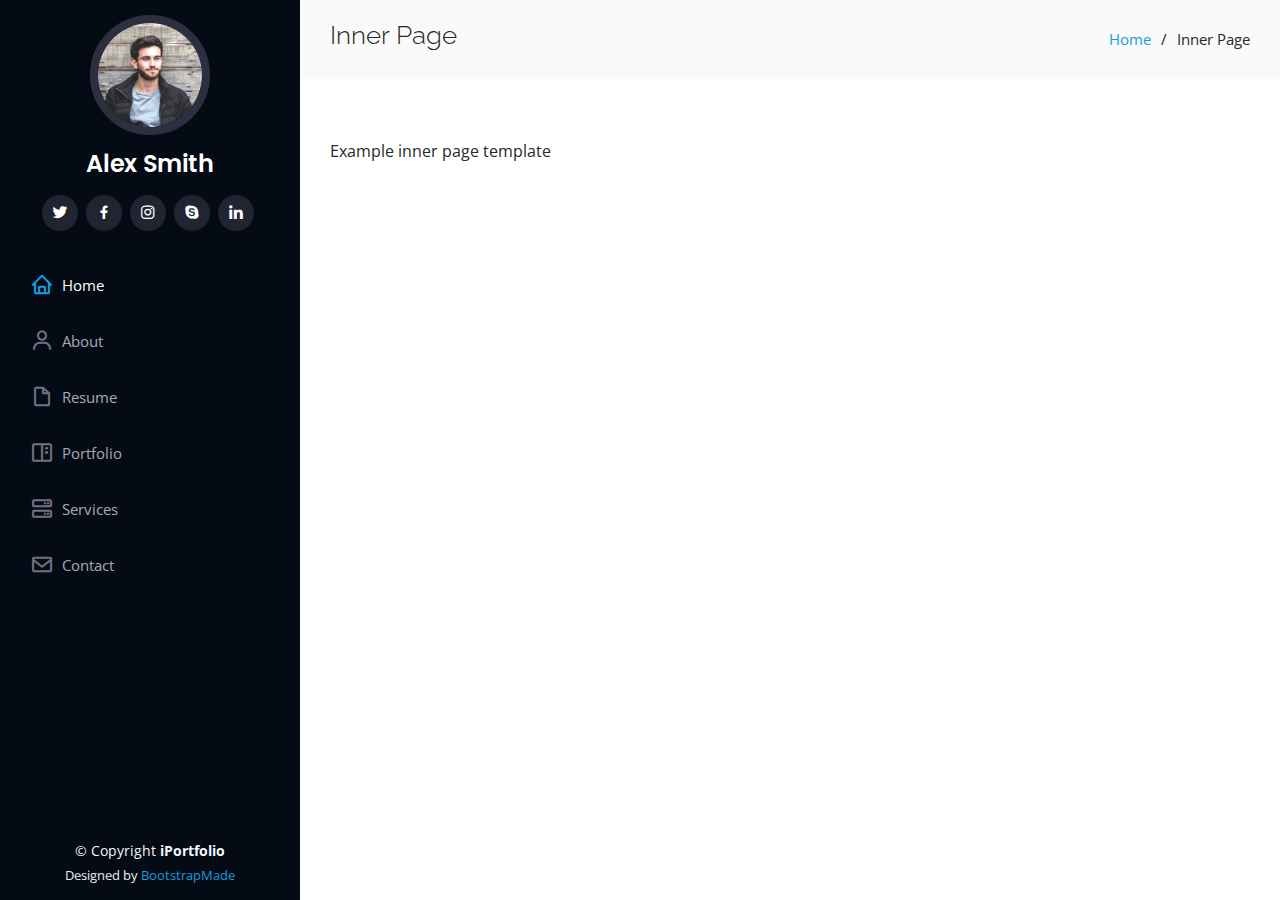
<file: inner-page.html>
<!DOCTYPE html>
<html lang="en">

<head>
  <meta charset="utf-8">
  <meta content="width=device-width, initial-scale=1.0" name="viewport">

  <title>Inner Page - iPortfolio Bootstrap Template</title>
  <meta content="" name="description">
  <meta content="" name="keywords">

  <!-- Favicons -->
  <link href="assets/img/favicon.png" rel="icon">
  <link href="assets/img/apple-touch-icon.png" rel="apple-touch-icon">

  <!-- Google Fonts -->
  <link href="https://fonts.googleapis.com/css?family=Open+Sans:300,300i,400,400i,600,600i,700,700i|Raleway:300,300i,400,400i,500,500i,600,600i,700,700i|Poppins:300,300i,400,400i,500,500i,600,600i,700,700i" rel="stylesheet">

  <!-- Vendor CSS Files -->
  <link href="assets/vendor/aos/aos.css" rel="stylesheet">
  <link href="assets/vendor/bootstrap/css/bootstrap.min.css" rel="stylesheet">
  <link href="assets/vendor/bootstrap-icons/bootstrap-icons.css" rel="stylesheet">
  <link href="assets/vendor/boxicons/css/boxicons.min.css" rel="stylesheet">
  <link href="assets/vendor/glightbox/css/glightbox.min.css" rel="stylesheet">
  <link href="assets/vendor/swiper/swiper-bundle.min.css" rel="stylesheet">

  <!-- Template Main CSS File -->
  <link href="assets/css/style.css" rel="stylesheet">

  <!-- =======================================================
  * Template Name: iPortfolio
  * Updated: Mar 10 2024 with Bootstrap v5.3.3
  * Template URL: https://bootstrapmade.com/iportfolio-bootstrap-portfolio-websites-template/
  * Author: BootstrapMade.com
  * License: https://bootstrapmade.com/license/
  ======================================================== -->
</head>

<body>

  <!-- ======= Mobile nav toggle button ======= -->
  <i class="bi bi-list mobile-nav-toggle d-xl-none"></i>

  <!-- ======= Header ======= -->
  <header id="header">
    <div class="d-flex flex-column">

      <div class="profile">
        <img src="assets/img/profile-img.jpg" alt="" class="img-fluid rounded-circle">
        <h1 class="text-light"><a href="index.html">Alex Smith</a></h1>
        <div class="social-links mt-3 text-center">
          <a href="#" class="twitter"><i class="bx bxl-twitter"></i></a>
          <a href="#" class="facebook"><i class="bx bxl-facebook"></i></a>
          <a href="#" class="instagram"><i class="bx bxl-instagram"></i></a>
          <a href="#" class="google-plus"><i class="bx bxl-skype"></i></a>
          <a href="#" class="linkedin"><i class="bx bxl-linkedin"></i></a>
        </div>
      </div>

      <nav id="navbar" class="nav-menu navbar">
        <ul>
          <li><a href="#hero" class="nav-link scrollto active"><i class="bx bx-home"></i> <span>Home</span></a></li>
          <li><a href="#about" class="nav-link scrollto"><i class="bx bx-user"></i> <span>About</span></a></li>
          <li><a href="#resume" class="nav-link scrollto"><i class="bx bx-file-blank"></i> <span>Resume</span></a></li>
          <li><a href="#portfolio" class="nav-link scrollto"><i class="bx bx-book-content"></i> <span>Portfolio</span></a></li>
          <li><a href="#services" class="nav-link scrollto"><i class="bx bx-server"></i> <span>Services</span></a></li>
          <li><a href="#contact" class="nav-link scrollto"><i class="bx bx-envelope"></i> <span>Contact</span></a></li>
        </ul>
      </nav><!-- .nav-menu -->
    </div>
  </header><!-- End Header -->

  <main id="main">

    <!-- ======= Breadcrumbs ======= -->
    <section class="breadcrumbs">
      <div class="container">

        <div class="d-flex justify-content-between align-items-center">
          <h2>Inner Page</h2>
          <ol>
            <li><a href="index.html">Home</a></li>
            <li>Inner Page</li>
          </ol>
        </div>

      </div>
    </section><!-- End Breadcrumbs -->

    <section class="inner-page">
      <div class="container">
        <p>
          Example inner page template
        </p>
      </div>
    </section>

  </main><!-- End #main -->

  <!-- ======= Footer ======= -->
  <footer id="footer">
    <div class="container">
      <div class="copyright">
        &copy; Copyright <strong><span>iPortfolio</span></strong>
      </div>
      <div class="credits">
        <!-- All the links in the footer should remain intact. -->
        <!-- You can delete the links only if you purchased the pro version. -->
        <!-- Licensing information: https://bootstrapmade.com/license/ -->
        <!-- Purchase the pro version with working PHP/AJAX contact form: https://bootstrapmade.com/iportfolio-bootstrap-portfolio-websites-template/ -->
        Designed by <a href="https://bootstrapmade.com/">BootstrapMade</a>
      </div>
    </div>
  </footer><!-- End  Footer -->

  <a href="#" class="back-to-top d-flex align-items-center justify-content-center"><i class="bi bi-arrow-up-short"></i></a>

  <!-- Vendor JS Files -->
  <script src="assets/vendor/purecounter/purecounter_vanilla.js"></script>
  <script src="assets/vendor/aos/aos.js"></script>
  <script src="assets/vendor/bootstrap/js/bootstrap.bundle.min.js"></script>
  <script src="assets/vendor/glightbox/js/glightbox.min.js"></script>
  <script src="assets/vendor/isotope-layout/isotope.pkgd.min.js"></script>
  <script src="assets/vendor/swiper/swiper-bundle.min.js"></script>
  <script src="assets/vendor/typed.js/typed.umd.js"></script>
  <script src="assets/vendor/waypoints/noframework.waypoints.js"></script>
  <script src="assets/vendor/php-email-form/validate.js"></script>

  <!-- Template Main JS File -->
  <script src="assets/js/main.js"></script>

</body>

</html>
</file>
<file: assets/css/style.css>
/**
* Template Name: iPortfolio
* Updated: Mar 10 2024 with Bootstrap v5.3.3
* Template URL: https://bootstrapmade.com/iportfolio-bootstrap-portfolio-websites-template/
* Author: BootstrapMade.com
* License: https://bootstrapmade.com/license/
*/

/*--------------------------------------------------------------
# General
--------------------------------------------------------------*/
body {
  font-family: "Open Sans", sans-serif;
  color: #272829;
}

a {
  color: #149ddd;
  text-decoration: none;
}

a:hover {
  color: #37b3ed;
  text-decoration: none;
}

h1,
h2,
h3,
h4,
h5,
h6 {
  font-family: "Raleway", sans-serif;
}

/*--------------------------------------------------------------
# Back to top button
--------------------------------------------------------------*/
.back-to-top {
  position: fixed;
  visibility: hidden;
  opacity: 0;
  right: 15px;
  bottom: 15px;
  z-index: 996;
  background: #149ddd;
  width: 40px;
  height: 40px;
  border-radius: 50px;
  transition: all 0.4s;
}

.back-to-top i {
  font-size: 28px;
  color: #fff;
  line-height: 0;
}

.back-to-top:hover {
  background: #2eafec;
  color: #fff;
}

.back-to-top.active {
  visibility: visible;
  opacity: 1;
}

/*--------------------------------------------------------------
# Header
--------------------------------------------------------------*/
#header {
  position: fixed;
  top: 0;
  left: 0;
  bottom: 0;
  width: 300px;
  transition: all ease-in-out 0.5s;
  z-index: 9997;
  transition: all 0.5s;
  padding: 0 15px;
  background: #040b14;
  overflow-y: auto;
}

#header .profile img {
  margin: 15px auto;
  display: block;
  width: 120px;
  border: 8px solid #2c2f3f;
}

#header .profile h1 {
  font-size: 24px;
  margin: 0;
  padding: 0;
  font-weight: 600;
  -moz-text-align-last: center;
  text-align-last: center;
  font-family: "Poppins", sans-serif;
}

#header .profile h1 a,
#header .profile h1 a:hover {
  color: #fff;
  text-decoration: none;
}

#header .profile .social-links a {
  font-size: 18px;
  display: inline-block;
  background: #212431;
  color: #fff;
  line-height: 1;
  padding: 8px 0;
  margin-right: 4px;
  border-radius: 50%;
  text-align: center;
  width: 36px;
  height: 36px;
  transition: 0.3s;
}

#header .profile .social-links a:hover {
  background: #149ddd;
  color: #fff;
  text-decoration: none;
}

#main {
  margin-left: 300px;
}

.container,
.container-fluid {
  padding-left: 30px;
  padding-right: 30px;
}

@media (max-width: 1199px) {
  #header {
    left: -300px;
  }

  #main {
    margin-left: 0;
  }

  .container,
  .container-fluid {
    padding-left: 12px;
    padding-right: 12px;
  }
}

/*--------------------------------------------------------------
# Navigation Menu
--------------------------------------------------------------*/
/* Desktop Navigation */
.nav-menu {
  padding: 30px 0 0 0;
}

.nav-menu * {
  margin: 0;
  padding: 0;
  list-style: none;
}

.nav-menu>ul>li {
  position: relative;
  white-space: nowrap;
}

.nav-menu a,
.nav-menu a:focus {
  display: flex;
  align-items: center;
  color: #a8a9b4;
  padding: 12px 15px;
  margin-bottom: 8px;
  transition: 0.3s;
  font-size: 15px;
}

.nav-menu a i,
.nav-menu a:focus i {
  font-size: 24px;
  padding-right: 8px;
  color: #6f7180;
}

.nav-menu a:hover,
.nav-menu .active,
.nav-menu .active:focus,
.nav-menu li:hover>a {
  text-decoration: none;
  color: #fff;
}

.nav-menu a:hover i,
.nav-menu .active i,
.nav-menu .active:focus i,
.nav-menu li:hover>a i {
  color: #149ddd;
}

/* Mobile Navigation */
.mobile-nav-toggle {
  position: fixed;
  right: 15px;
  top: 15px;
  z-index: 9998;
  border: 0;
  font-size: 24px;
  transition: all 0.4s;
  outline: none !important;
  background-color: #149ddd;
  color: #fff;
  width: 40px;
  height: 40px;
  display: inline-flex;
  align-items: center;
  justify-content: center;
  line-height: 0;
  border-radius: 50px;
  cursor: pointer;
}

.mobile-nav-active {
  overflow: hidden;
}

.mobile-nav-active #header {
  left: 0;
}

/*--------------------------------------------------------------
# Hero Section
--------------------------------------------------------------*/
#hero {
  width: 100%;
  height: 100vh;
  background: url("../img/3.png") top center;
  background-size: cover;
}
.hero-overlay {
  position: absolute;
  top: 0;
  left: 0;
  width: 100%;
  height: 100%;
  background-color: rgba(208, 208, 212, 0.5); /* Azul com 70% de transparência */
  z-index: 1;
}
#hero:before {
  content: "";
  background: rgba(5, 13, 24, 0.3);
  position: absolute;
  bottom: 0;
  top: 0;
  left: 0;
  right: 0;
  z-index: 1;
}

#hero .hero-container {
  position: relative;
  z-index: 2;
  min-width: 300px;
}

#hero h1 {
  margin: 0 0 10px 0;
  font-size: 64px;
  font-weight: 700;
  line-height: 56px;
  color: #fff;
}

#hero p {
  color: #fff;
  margin-bottom: 50px;
  font-size: 26px;
  font-family: "Poppins", sans-serif;
}

#hero p span {
  color: #fff;
  padding-bottom: 4px;
  letter-spacing: 1px;
  border-bottom: 3px solid #149ddd;
}

@media (min-width: 1024px) {
  #hero {
    background-attachment: fixed;
  }
}

@media (max-width: 768px) {
  #hero h1 {
    font-size: 28px;
    line-height: 36px;
  }

  #hero h2 {
    font-size: 18px;
    line-height: 24px;
    margin-bottom: 30px;
  }
}

/*--------------------------------------------------------------
# Sections General
--------------------------------------------------------------*/
section {
  padding: 60px 0;
  overflow: hidden;
}

.section-bg {
  background: #f5f8fd;
}

.section-title {
  padding-bottom: 30px;
}

.section-title h2 {
  font-size: 32px;
  font-weight: bold;
  margin-bottom: 20px;
  padding-bottom: 20px;
  position: relative;
  color: #173b6c;
}

.section-title h2::after {
  content: "";
  position: absolute;
  display: block;
  width: 50px;
  height: 3px;
  background: #149ddd;
  bottom: 0;
  left: 0;
}

.section-title p {
  margin-bottom: 0;
}

/*--------------------------------------------------------------
# About
--------------------------------------------------------------*/
.about .content h3 {
  font-weight: 700;
  font-size: 26px;
  color: #173b6c;
}

.about .content ul {
  list-style: none;
  padding: 0;
}

.about .content ul li {
  margin-bottom: 20px;
  display: flex;
  align-items: center;
}

.about .content ul strong {
  margin-right: 10px;
}

.about .content ul i {
  font-size: 16px;
  margin-right: 5px;
  color: #149ddd;
  line-height: 0;
}

.about .content p:last-child {
  margin-bottom: 0;
}

/*--------------------------------------------------------------
# Facts
--------------------------------------------------------------*/
.facts {
  padding-bottom: 30px;
}

.facts .count-box {
  padding: 30px;
  width: 100%;
}

.facts .count-box i {
  display: block;
  font-size: 44px;
  color: #149ddd;
  float: left;
  line-height: 0;
}

.facts .count-box span {
  font-size: 48px;
  line-height: 40px;
  display: block;
  font-weight: 700;
  color: #050d18;
  margin-left: 60px;
}

.facts .count-box p {
  padding: 15px 0 0 0;
  margin: 0 0 0 60px;
  font-family: "Raleway", sans-serif;
  font-size: 14px;
  color: #122f57;
}

.facts .count-box a {
  font-weight: 600;
  display: block;
  margin-top: 20px;
  color: #122f57;
  font-size: 15px;
  font-family: "Poppins", sans-serif;
  transition: ease-in-out 0.3s;
}

.facts .count-box a:hover {
  color: #1f5297;
}

/*--------------------------------------------------------------
# Akills
--------------------------------------------------------------*/
.skills .progress {
  height: 60px;
  display: block;
  background: none;
  border-radius: 0;
}

.skills .progress .skill {
  padding: 0;
  margin: 0 0 6px 0;
  text-transform: uppercase;
  display: block;
  font-weight: 600;
  font-family: "Poppins", sans-serif;
  color: #050d18;
}

.skills .progress .skill .val {
  float: right;
  font-style: normal;
}

.skills .progress-bar-wrap {
  background: #dce8f8;
  height: 10px;
}

.skills .progress-bar {
  width: 1px;
  height: 10px;
  transition: 0.9s;
  background-color: #149ddd;
}

/*--------------------------------------------------------------
# Resume
--------------------------------------------------------------*/
.resume .resume-title {
  font-size: 26px;
  font-weight: 700;
  margin-top: 20px;
  margin-bottom: 20px;
  color: #050d18;
}

.resume .resume-item {
  padding: 0 0 20px 20px;
  margin-top: -2px;
  border-left: 2px solid #1f5297;
  position: relative;
}

.resume .resume-item h4 {
  line-height: 18px;
  font-size: 18px;
  font-weight: 600;
  text-transform: uppercase;
  font-family: "Poppins", sans-serif;
  color: #050d18;
  margin-bottom: 10px;
}

.resume .resume-item h5 {
  font-size: 16px;
  background: #e4edf9;
  padding: 5px 15px;
  display: inline-block;
  font-weight: 600;
  margin-bottom: 10px;
}

.resume .resume-item ul {
  padding-left: 20px;
}

.resume .resume-item ul li {
  padding-bottom: 10px;
}

.resume .resume-item:last-child {
  padding-bottom: 0;
}

.resume .resume-item::before {
  content: "";
  position: absolute;
  width: 16px;
  height: 16px;
  border-radius: 50px;
  left: -9px;
  top: 0;
  background: #fff;
  border: 2px solid #1f5297;
}

/*--------------------------------------------------------------
# Portfolio
--------------------------------------------------------------*/
.portfolio .portfolio-item {
  margin-bottom: 30px;
}

.portfolio #portfolio-flters {
  padding: 0;
  margin: 0 auto 35px auto;
  list-style: none;
  text-align: center;
  background: #fff;
  border-radius: 50px;
  padding: 2px 15px;
}

.portfolio #portfolio-flters li {
  cursor: pointer;
  display: inline-block;
  padding: 10px 15px 8px 15px;
  font-size: 14px;
  font-weight: 600;
  line-height: 1;
  text-transform: uppercase;
  color: #272829;
  margin-bottom: 5px;
  transition: all 0.3s ease-in-out;
}

.portfolio #portfolio-flters li:hover,
.portfolio #portfolio-flters li.filter-active {
  color: #149ddd;
}

.portfolio #portfolio-flters li:last-child {
  margin-right: 0;
}

.portfolio .portfolio-wrap {
  transition: 0.3s;
  position: relative;
  overflow: hidden;
  z-index: 1;
}

.portfolio .portfolio-wrap::before {
  content: "";
  background: rgba(255, 255, 255, 0.5);
  position: absolute;
  left: 0;
  right: 0;
  top: 0;
  bottom: 0;
  transition: all ease-in-out 0.3s;
  z-index: 2;
  opacity: 0;
}

.portfolio .portfolio-wrap .portfolio-links {
  opacity: 1;
  left: 0;
  right: 0;
  bottom: -60px;
  z-index: 3;
  position: absolute;
  transition: all ease-in-out 0.3s;
  display: flex;
  justify-content: center;
}

.portfolio .portfolio-wrap .portfolio-links a {
  color: #fff;
  font-size: 28px;
  text-align: center;
  background: rgba(20, 157, 221, 0.75);
  transition: 0.3s;
  width: 50%;
}

.portfolio .portfolio-wrap .portfolio-links a:hover {
  background: rgba(20, 157, 221, 0.95);
}

.portfolio .portfolio-wrap .portfolio-links a+a {
  border-left: 1px solid #37b3ed;
}

.portfolio .portfolio-wrap:hover::before {
  top: 0;
  left: 0;
  right: 0;
  bottom: 0;
  opacity: 1;
}

.portfolio .portfolio-wrap:hover .portfolio-links {
  opacity: 1;
  bottom: 0;
}

/*--------------------------------------------------------------
# Portfolio Details
--------------------------------------------------------------*/
.portfolio-details {
  padding-top: 40px;
}

.portfolio-details .portfolio-details-slider img {
  width: 100%;
}

.portfolio-details .portfolio-details-slider .swiper-pagination {
  margin-top: 20px;
  position: relative;
}

.portfolio-details .portfolio-details-slider .swiper-pagination .swiper-pagination-bullet {
  width: 12px;
  height: 12px;
  background-color: #fff;
  opacity: 1;
  border: 1px solid #149ddd;
}

.portfolio-details .portfolio-details-slider .swiper-pagination .swiper-pagination-bullet-active {
  background-color: #149ddd;
}

.portfolio-details .portfolio-info {
  padding: 30px;
  box-shadow: 0px 0 30px rgba(5, 13, 24, 0.08);
}

.portfolio-details .portfolio-info h3 {
  font-size: 22px;
  font-weight: 700;
  margin-bottom: 20px;
  padding-bottom: 20px;
  border-bottom: 1px solid #eee;
}

.portfolio-details .portfolio-info ul {
  list-style: none;
  padding: 0;
  font-size: 15px;
}

.portfolio-details .portfolio-info ul li+li {
  margin-top: 10px;
}

.portfolio-details .portfolio-description {
  padding-top: 30px;
}

.portfolio-details .portfolio-description h2 {
  font-size: 26px;
  font-weight: 700;
  margin-bottom: 20px;
}

.portfolio-details .portfolio-description p {
  padding: 0;
}

/*--------------------------------------------------------------
# Services
--------------------------------------------------------------*/
.services .icon-box {
  margin-bottom: 20px;
}

.services .icon {
  float: left;
  display: flex;
  align-items: center;
  justify-content: center;
  width: 54px;
  height: 54px;
  background: #149ddd;
  border-radius: 50%;
  transition: 0.5s;
  border: 1px solid #149ddd;
}

.services .icon i {
  color: #fff;
  font-size: 24px;
  line-height: 0;
}

.services .icon-box:hover .icon {
  background: #fff;
}

.services .icon-box:hover .icon i {
  color: #149ddd;
}

.services .title {
  margin-left: 80px;
  font-weight: 700;
  margin-bottom: 15px;
  font-size: 18px;
}

.services .title a {
  color: #343a40;
}

.services .title a:hover {
  color: #149ddd;
}

.services .description {
  margin-left: 80px;
  line-height: 24px;
  font-size: 14px;
}

/*--------------------------------------------------------------
# Testimonials
--------------------------------------------------------------*/
.testimonials .testimonials-carousel,
.testimonials .testimonials-slider {
  overflow: hidden;
}

.testimonials .testimonial-item {
  box-sizing: content-box;
  text-align: center;
  min-height: 320px;
}

.testimonials .testimonial-item .testimonial-img {
  width: 90px;
  border-radius: 50%;
  margin: 0 auto;
}

.testimonials .testimonial-item h3 {
  font-size: 18px;
  font-weight: bold;
  margin: 10px 0 5px 0;
  color: #111;
}

.testimonials .testimonial-item h4 {
  font-size: 14px;
  color: #999;
  margin: 0;
}

.testimonials .testimonial-item .quote-icon-left,
.testimonials .testimonial-item .quote-icon-right {
  color: #c3e8fa;
  font-size: 26px;
}

.testimonials .testimonial-item .quote-icon-left {
  display: inline-block;
  left: -5px;
  position: relative;
}

.testimonials .testimonial-item .quote-icon-right {
  display: inline-block;
  right: -5px;
  position: relative;
  top: 10px;
}

.testimonials .testimonial-item p {
  font-style: italic;
  margin: 0 15px 15px 15px;
  padding: 20px;
  background: #fff;
  position: relative;
  margin-bottom: 35px;
  border-radius: 6px;
  box-shadow: 0px 2px 15px rgba(0, 0, 0, 0.1);
}

.testimonials .testimonial-item p::after {
  content: "";
  width: 0;
  height: 0;
  border-top: 20px solid #fff;
  border-right: 20px solid transparent;
  border-left: 20px solid transparent;
  position: absolute;
  bottom: -20px;
  left: calc(50% - 20px);
}

.testimonials .swiper-pagination {
  margin-top: 20px;
  position: relative;
}

.testimonials .swiper-pagination .swiper-pagination-bullet {
  width: 12px;
  height: 12px;
  background-color: #fff;
  opacity: 1;
  border: 1px solid #149ddd;
}

.testimonials .swiper-pagination .swiper-pagination-bullet-active {
  background-color: #149ddd;
}

/*--------------------------------------------------------------
# Contact
--------------------------------------------------------------*/
.contact {
  padding-bottom: 130px;
}

.contact .info {
  padding: 30px;
  background: #fff;
  width: 100%;
  box-shadow: 0 0 24px 0 rgba(0, 0, 0, 0.12);
}

.contact .info i {
  font-size: 20px;
  color: #149ddd;
  float: left;
  width: 44px;
  height: 44px;
  background: #dff3fc;
  display: flex;
  justify-content: center;
  align-items: center;
  border-radius: 50px;
  transition: all 0.3s ease-in-out;
}

.contact .info h4 {
  padding: 0 0 0 60px;
  font-size: 22px;
  font-weight: 600;
  margin-bottom: 5px;
  color: #050d18;
}

.contact .info p {
  padding: 0 0 10px 60px;
  margin-bottom: 20px;
  font-size: 14px;
  color: #173b6c;
}

.contact .info .email p {
  padding-top: 5px;
}

.contact .info .social-links {
  padding-left: 60px;
}

.contact .info .social-links a {
  font-size: 18px;
  display: inline-block;
  background: #333;
  color: #fff;
  line-height: 1;
  padding: 8px 0;
  border-radius: 50%;
  text-align: center;
  width: 36px;
  height: 36px;
  transition: 0.3s;
  margin-right: 10px;
}

.contact .info .social-links a:hover {
  background: #149ddd;
  color: #fff;
}

.contact .info .email:hover i,
.contact .info .address:hover i,
.contact .info .phone:hover i {
  background: #149ddd;
  color: #fff;
}

.contact .php-email-form {
  width: 100%;
  padding: 30px;
  background: #fff;
  box-shadow: 0 0 24px 0 rgba(0, 0, 0, 0.12);
}

.contact .php-email-form .form-group {
  padding-bottom: 8px;
}

.contact .php-email-form .validate {
  display: none;
  color: red;
  margin: 0 0 15px 0;
  font-weight: 400;
  font-size: 13px;
}

.contact .php-email-form .error-message {
  display: none;
  color: #fff;
  background: #ed3c0d;
  text-align: left;
  padding: 15px;
  font-weight: 600;
}

.contact .php-email-form .error-message br+br {
  margin-top: 25px;
}

.contact .php-email-form .sent-message {
  display: none;
  color: #fff;
  background: #18d26e;
  text-align: center;
  padding: 15px;
  font-weight: 600;
}

.contact .php-email-form .loading {
  display: none;
  background: #fff;
  text-align: center;
  padding: 15px;
}

.contact .php-email-form .loading:before {
  content: "";
  display: inline-block;
  border-radius: 50%;
  width: 24px;
  height: 24px;
  margin: 0 10px -6px 0;
  border: 3px solid #18d26e;
  border-top-color: #eee;
  animation: animate-loading 1s linear infinite;
}

.contact .php-email-form .form-group {
  margin-bottom: 15px;
}

.contact .php-email-form label {
  padding-bottom: 8px;
}

.contact .php-email-form input,
.contact .php-email-form textarea {
  border-radius: 0;
  box-shadow: none;
  font-size: 14px;
}

.contact .php-email-form input {
  height: 44px;
}

.contact .php-email-form textarea {
  padding: 10px 15px;
}

.contact .php-email-form button[type=submit] {
  background: #149ddd;
  border: 0;
  padding: 10px 24px;
  color: #fff;
  transition: 0.4s;
  border-radius: 4px;
}

.contact .php-email-form button[type=submit]:hover {
  background: #37b3ed;
}

@keyframes animate-loading {
  0% {
    transform: rotate(0deg);
  }

  100% {
    transform: rotate(360deg);
  }
}

/*--------------------------------------------------------------
# Breadcrumbs
--------------------------------------------------------------*/
.breadcrumbs {
  padding: 20px 0;
  background: #f9f9f9;
}

.breadcrumbs h2 {
  font-size: 26px;
  font-weight: 300;
}

.breadcrumbs ol {
  display: flex;
  flex-wrap: wrap;
  list-style: none;
  padding: 0;
  margin: 0;
  font-size: 15px;
}

.breadcrumbs ol li+li {
  padding-left: 10px;
}

.breadcrumbs ol li+li::before {
  display: inline-block;
  padding-right: 10px;
  color: #0e2442;
  content: "/";
}

@media (max-width: 768px) {
  .breadcrumbs .d-flex {
    display: block !important;
  }

  .breadcrumbs ol {
    display: block;
  }

  .breadcrumbs ol li {
    display: inline-block;
  }
}

/*--------------------------------------------------------------
# Footer
--------------------------------------------------------------*/
#footer {
  padding: 15px;
  color: #f4f6fd;
  font-size: 14px;
  position: fixed;
  left: 0;
  bottom: 0;
  width: 300px;
  z-index: 9999;
  background: #040b14;
}

#footer .copyright {
  text-align: center;
}

#footer .credits {
  padding-top: 5px;
  text-align: center;
  font-size: 13px;
  color: #eaebf0;
}

@media (max-width: 1199px) {
  #footer {
    position: static;
    width: auto;
    padding-right: 20px 15px;
  }
}
</file>
